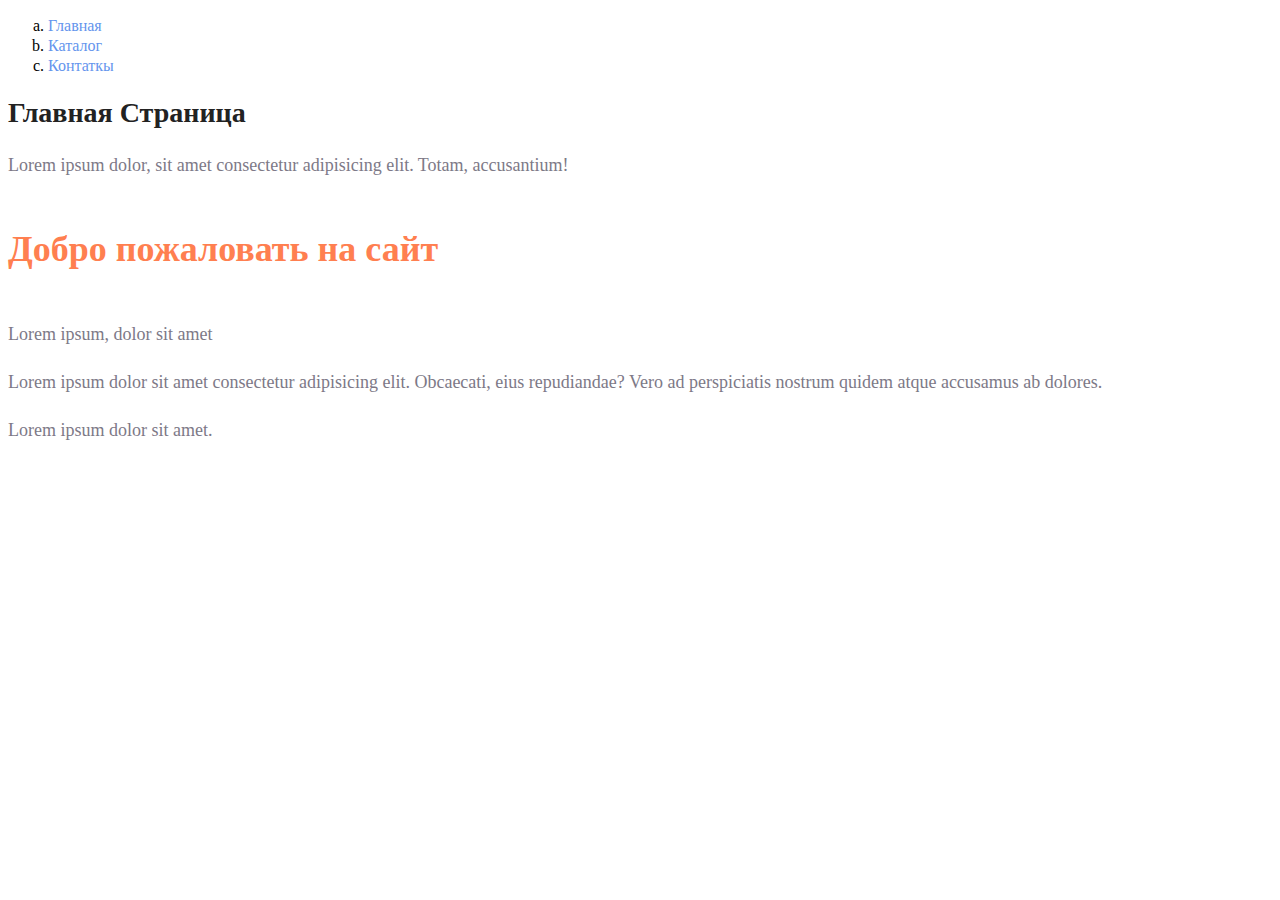
<file: index.html>
<!DOCTYPE html>
<html lang="en">

<head>
    <meta charset="UTF-8">
    <meta name="viewport" content="width=device-width, initial-scale=1.0">
    <title>Document</title>
    <link rel="stylesheet" href="style.css">
</head>

<body>
    <ol type="a">
        <li><a class="link" href="index.html">Главная</a></li>
        <li><a class="link" href="catalog/catalog.html">Каталог</a></li>
        <li><a class="link" href="contact.html">Контаткы</a></li>
    </ol>
    <H1 class="title">Главная Страница</H1>
    <p class="text">Lorem ipsum dolor, sit amet consectetur adipisicing elit. Totam, accusantium!</p>
    <h2 class="subtitle">Добро пожаловать на сайт</h2>
    <p class="text">Lorem ipsum, dolor sit amet</p>
    <p class="text">Lorem ipsum dolor sit amet consectetur adipisicing elit. Obcaecati, eius repudiandae? Vero ad
        perspiciatis
        nostrum quidem atque accusamus ab dolores.</p>
    <p class="text">Lorem ipsum dolor sit amet.</p>
</body>

</html>
</file>
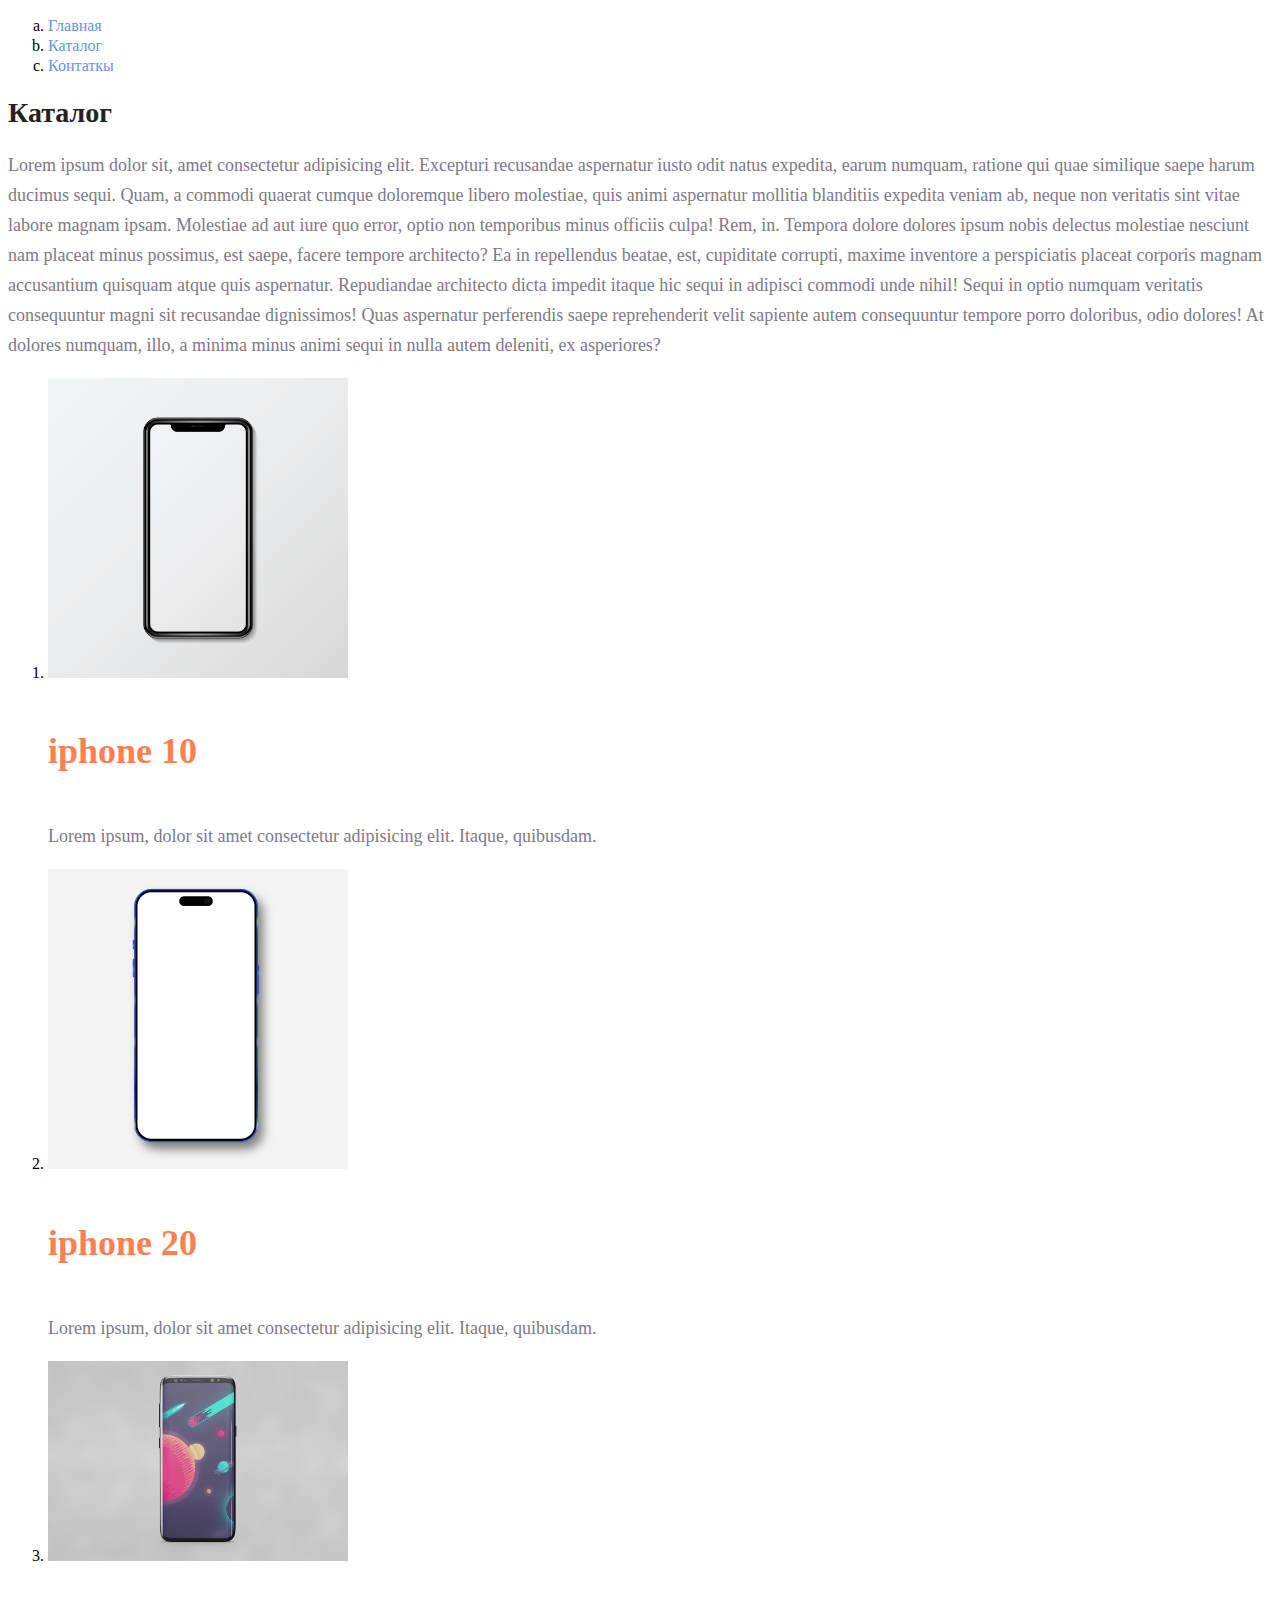
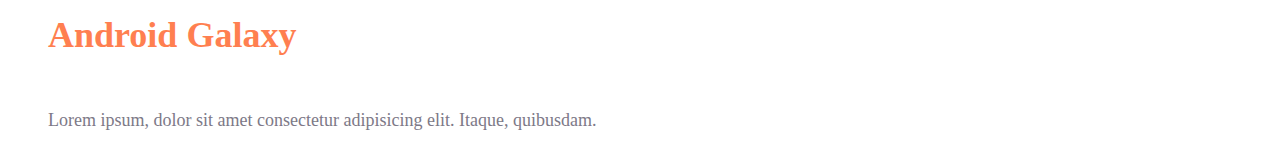
<file: catalog/catalog.html>
<!DOCTYPE html>
<html lang="en">

<head>
    <meta charset="UTF-8">
    <meta name="viewport" content="width=device-width, initial-scale=1.0">
    <title>Document</title>
    <link rel="stylesheet" href="/style.css">
</head>

<body>
    <ol type="a">
        <li><a class="link" href="/index.html">Главная</a></li>
        <li><a class="link" href="catalog.html">Каталог</a></li>
        <li><a class="link" href="contact.html">Контаткы</a></li>
    </ol>
    <h1 class="title">Каталог</h1>
    <p class="text">Lorem ipsum dolor sit, amet consectetur adipisicing elit. Excepturi recusandae aspernatur iusto odit
        natus
        expedita, earum numquam, ratione qui quae similique saepe harum ducimus sequi. Quam, a commodi quaerat cumque
        doloremque libero molestiae, quis animi aspernatur mollitia blanditiis expedita veniam ab, neque non veritatis
        sint vitae labore magnam ipsam. Molestiae ad aut iure quo error, optio non temporibus minus officiis culpa! Rem,
        in. Tempora dolore dolores ipsum nobis delectus molestiae nesciunt nam placeat minus possimus, est saepe, facere
        tempore architecto? Ea in repellendus beatae, est, cupiditate corrupti, maxime inventore a perspiciatis placeat
        corporis magnam accusantium quisquam atque quis aspernatur. Repudiandae architecto dicta impedit itaque hic
        sequi in adipisci commodi unde nihil! Sequi in optio numquam veritatis consequuntur magni sit recusandae
        dignissimos! Quas aspernatur perferendis saepe reprehenderit velit sapiente autem consequuntur tempore porro
        doloribus, odio dolores! At dolores numquam, illo, a minima minus animi sequi in nulla autem deleniti, ex
        asperiores?</p>
    <ol>
        <li><img src="/img/iphone10.jpg" alt="iphone10" title="iphone10" width="300">
            <h2 class="subtitle">iphone 10</h2>
            <p class="text">Lorem ipsum, dolor sit amet consectetur adipisicing elit. Itaque, quibusdam.</p>
        </li>
        <li><img src="/img/iphone20.jpg" alt="iphone20" title="iphone20" width="300">
            <h2 class="subtitle">iphone 20</h2>
            <p class="text">Lorem ipsum, dolor sit amet consectetur adipisicing elit. Itaque, quibusdam.</p>
        </li>
        <li><img src="/img/Android Galaxy.jpg" alt="Android Galaxy" title="Android Galaxy" width="300">
            <h2 class="subtitle">Android Galaxy</h2>
            <p class="text">Lorem ipsum, dolor sit amet consectetur adipisicing elit. Itaque, quibusdam.</p>
        </li>
    </ol>
</body>

</html>
</file>
<file: style.css>
a {
    text-decoration: none;
}
.link {
    color: cornflowerblue;
    font-size: 16px;
    line-height: 20px;
}
.title {
    color: #222222;
    font-size: 28px;
    line-height: 36px;
    font-weight: bold;
}
.text {
    font-style: normal;
    font-weight: 300;
    font-size: 18px;
    line-height: 30px;
    color: #7D7987;
}
.subtitle {
    color: coral;
    font-style: normal;
    font-weight: 700;
    font-size: 36px;
    line-height: 80px;
}
</file>
